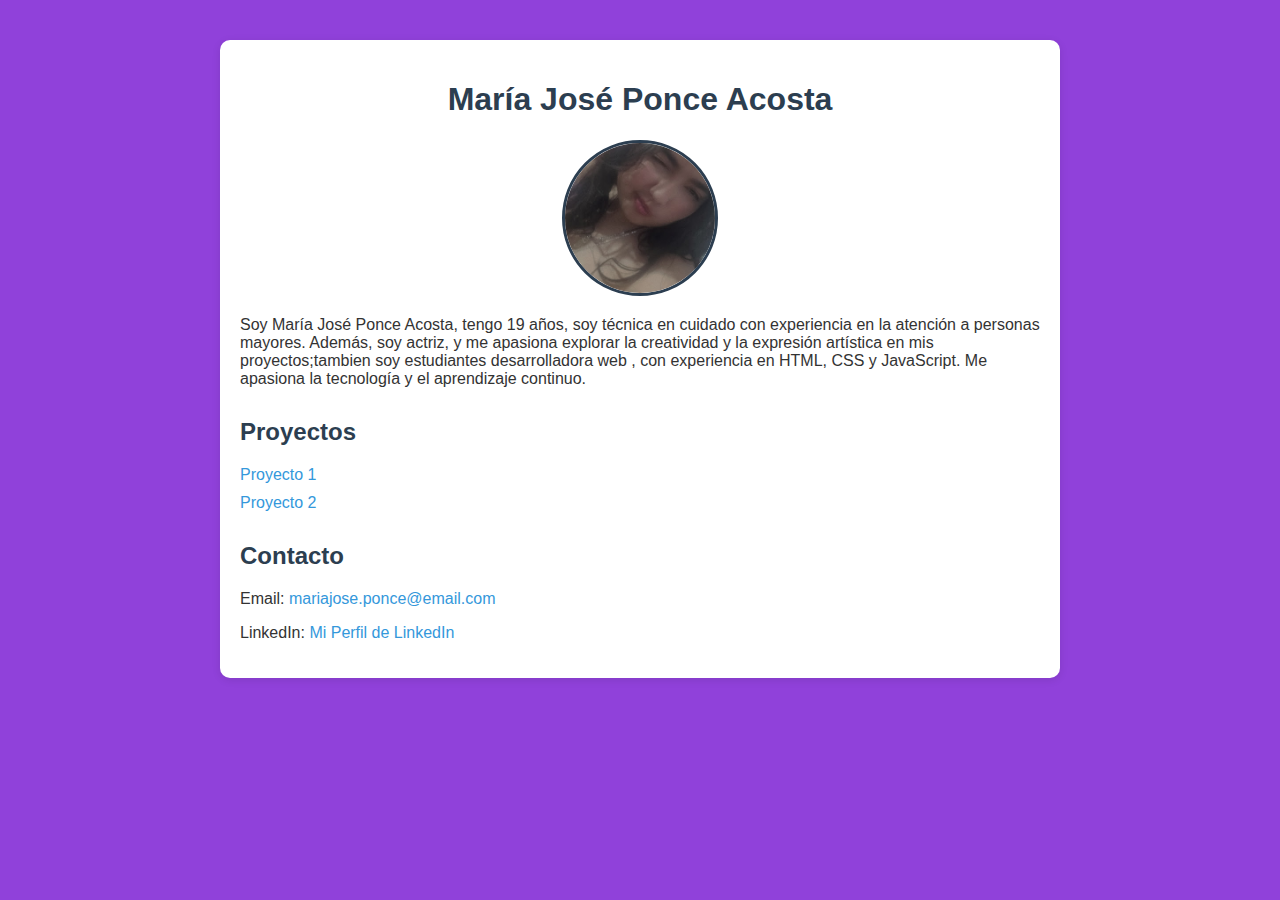
<file: portafolio_maria_jose/index.html>
<!DOCTYPE html>
<html lang="es">
<head>
  <meta charset="UTF-8">
  <title>Portafolio de María José Ponce Acosta</title>
  <link rel="stylesheet" href="styles.css">
</head>
<body>
  <div class="container">
    <h1>María José Ponce Acosta</h1>
    <img src="Snapchat-1335285929.jpg" alt="Foto de María José Ponce Acosta">

    <p> Soy María José Ponce Acosta, tengo 19 años, soy técnica en cuidado con experiencia en la atención a personas mayores. Además, soy actriz, y me apasiona explorar la creatividad y la expresión artística en mis proyectos;tambien soy estudiantes desarrolladora web , con experiencia en HTML, CSS y JavaScript. Me apasiona la tecnología y el aprendizaje continuo.</p>

    <h2>Proyectos</h2>
    <ul>
      <li><a href="#">Proyecto 1</a></li>
      <li><a href="#">Proyecto 2</a></li>
    </ul>

    <h2>Contacto</h2>
    <p>Email: <a href="mailto:mariajose.ponce@email.com">mariajose.ponce@email.com</a></p>
    <p>LinkedIn: <a href="#">Mi Perfil de LinkedIn</a></p>
  </div>
</body>
</html>
</file>
<file: portafolio_maria_jose/styles.css>
body {
  font-family: Arial, sans-serif;
  background-color: #9041da;
  margin: 40px;
  color: #333;
}

.container {
  max-width: 800px;
  margin: auto;
  background: #fff;
  padding: 20px;
  border-radius: 10px;
  box-shadow: 0 2px 8px rgba(0,0,0,0.1);
}

h1 {
  color: #2c3e50;
  text-align: center;
}

img {
  display: block;
  margin: 20px auto;
  width: 150px;
  height: 150px;
  object-fit: cover;
  border-radius: 50%;
  border: 3px solid #2c3e50;
}

h2 {
  color: #2c3e50;
  margin-top: 30px;
}

a {
  color: #3498db;
  text-decoration: none;
}

a:hover {
  text-decoration: underline;
}

ul {
  list-style-type: none;
  padding: 0;
}

li {
  margin-bottom: 10px;
}
</file>
